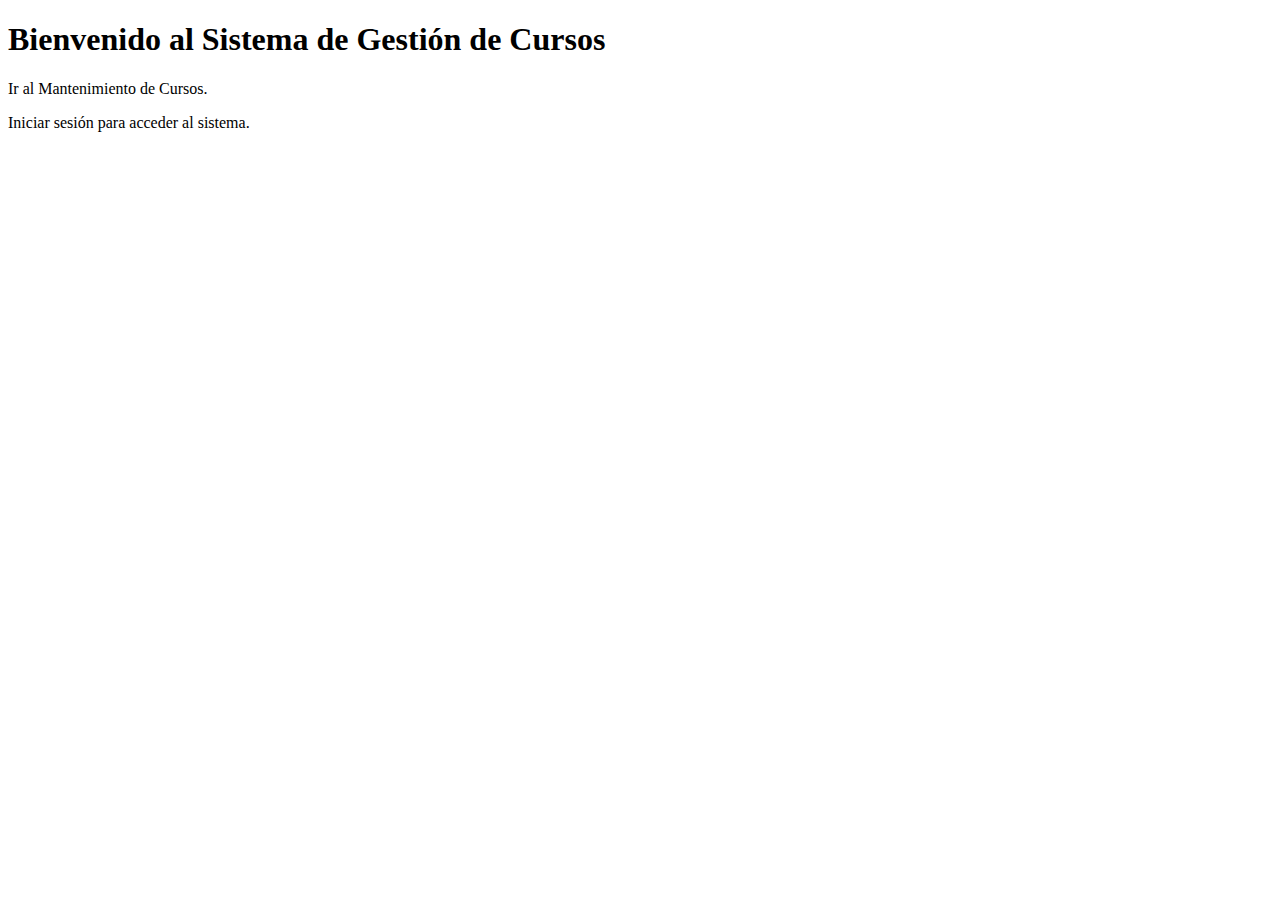
<file: src/main/resources/templates/index.html>
<!DOCTYPE html>
<html xmlns:th="http://www.thymeleaf.org"
      xmlns:sec="http://www.thymeleaf.org/extras/spring-security">
<head th:replace="layout/layout :: head('Inicio')"></head>
<body>
    <header th:replace="layout/layout :: header"></header>

    <div class="container mt-4">
        <h1>Bienvenido al Sistema de Gestión de Cursos</h1>
        <div class="card mt-4">
            <div class="card-body">
                <p class="card-text" th:if="${#authorization.expression('isAuthenticated()')}">
                    Ir al <a th:href="@{/cursos/list}" class="btn btn-primary">Mantenimiento de Cursos</a>.
                </p>
                <p class="card-text" th:if="${!#authorization.expression('isAuthenticated')}">
                    <a th:href="@{/login}" class="btn btn-success">Iniciar sesión</a> para acceder al sistema.
                </p>
            </div>
        </div>
    </div>

    <footer th:replace="layout/layout :: footer"></footer>
</body>
</html>
</file>
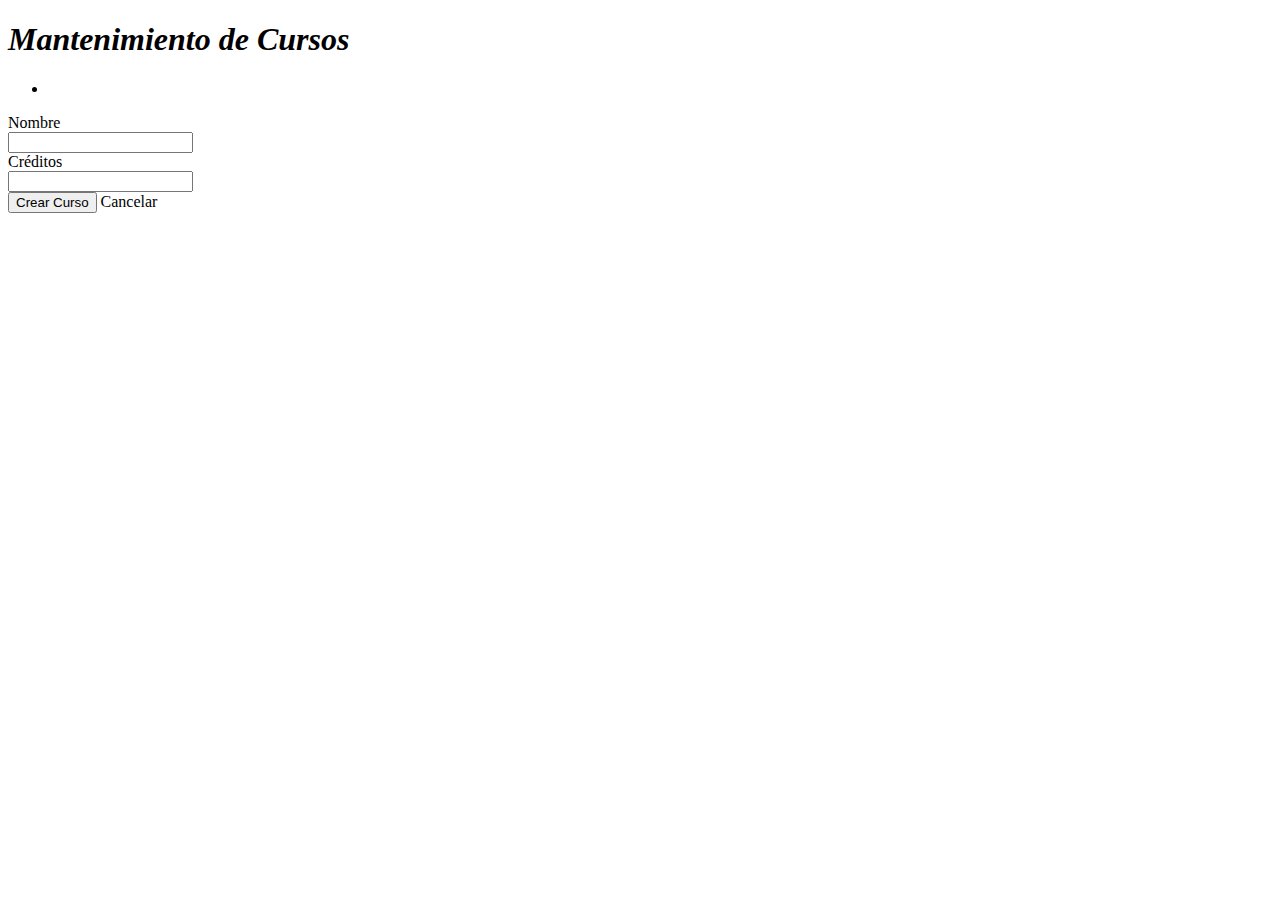
<file: src/main/resources/templates/form.html>
<!DOCTYPE html>
<html xmlns:th="http://www.thymeleaf.org">
<head th:replace="layout/layout :: head('Curso')"></head>
<body>
    <header th:replace="layout/layout :: header"></header>

    <div class="container mt-4">
        <h1>
            <i class="text-secondary border border-success border-top-0 border-left-0 border-right-0"
               th:text="#{text.curso.titulo}">
                Mantenimiento de Cursos
            </i>
        </h1>

        <div th:object="${curso}" class="mt-3">
            <div th:if="${#fields.hasErrors('*')}" class="alert alert-danger">
                <ul>
                    <li th:each="err : ${#fields.errors('*')}" th:text="${err}"></li>
                </ul>
            </div>
        </div>

        <form th:action="@{/cursos/save}" th:object="${curso}" method="post" class="mt-3">
            <input type="hidden" th:field="*{id}" />

            <div class="form-group row">
                <label class="col-sm-2 col-form-label">Nombre</label>
                <div class="col-sm-6">
                    <input type="text" th:field="*{nombre}" class="form-control"
                           th:errorclass="form-control alert-danger" />
                    <small th:if="${#fields.hasErrors('nombre')}" th:errors="*{nombre}"
                           class="form-text text-danger"></small>
                </div>
            </div>

            <div class="form-group row">
                <label class="col-sm-2 col-form-label">Créditos</label>
                <div class="col-sm-6">
                    <input type="text" th:field="*{creditos}" class="form-control"
                           th:errorclass="form-control alert-danger" />
                    <small th:if="${#fields.hasErrors('creditos')}" th:errors="*{creditos}"
                           class="form-text text-danger"></small>
                </div>
            </div>

            <div class="form-group row mt-3">
                <div class="col-sm-6">
                    <input type="submit" value="Crear Curso" class="btn btn-primary" />
                    <a th:href="@{/cursos/list}" class="btn btn-secondary ml-2">Cancelar</a>
                </div>
            </div>
        </form>
    </div>

    <footer th:replace="layout/layout :: footer"></footer>
</body>
</html>
</file>
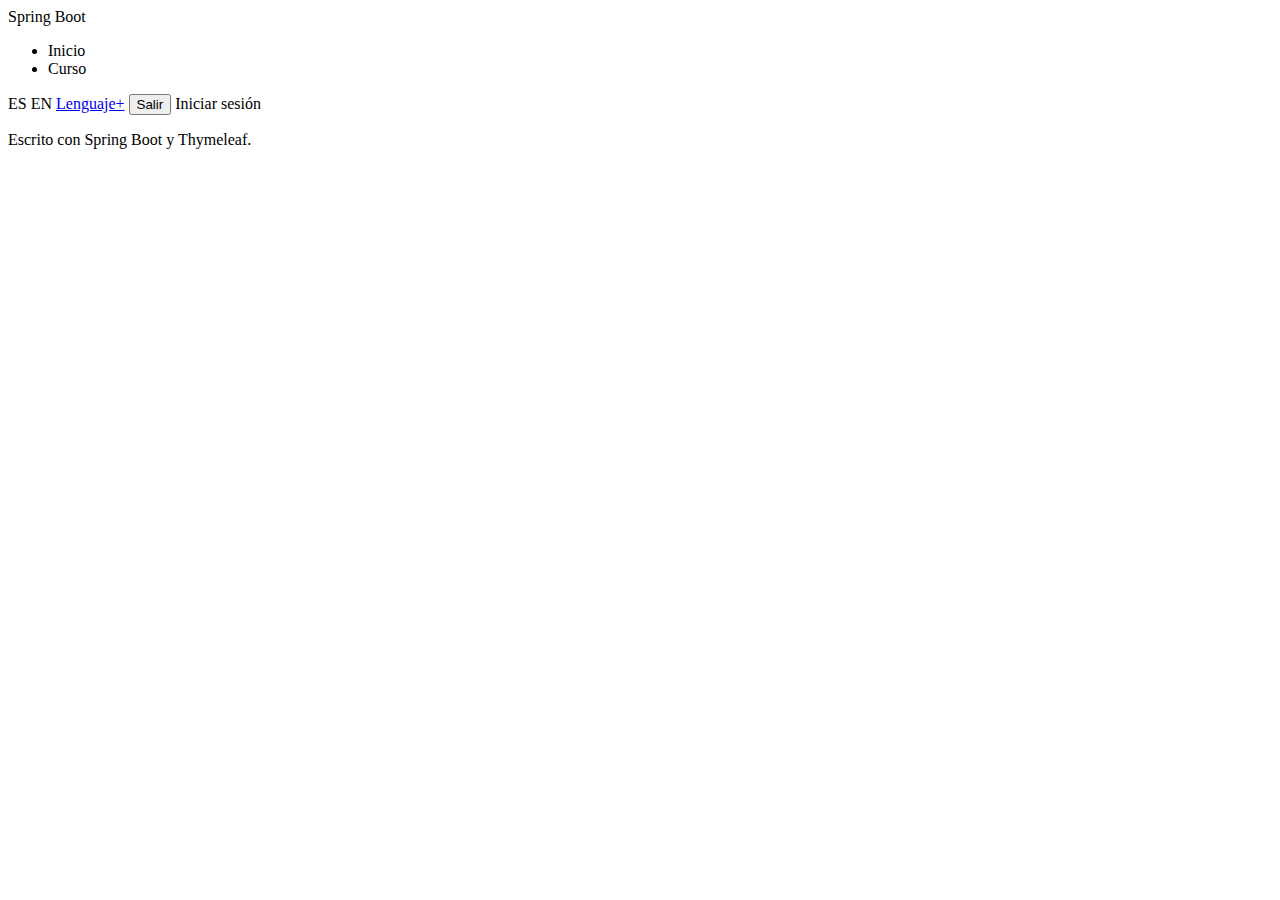
<file: src/main/resources/templates/layout.html>
<!DOCTYPE html>
<html xmlns:th="http://www.thymeleaf.org" 
      xmlns:sec="http://www.thymeleaf.org/extras/spring-security" 
      lang="es"
      th:fragment="layout (title, content)">
<head>
    <meta charset="UTF-8" />
    <title th:replace="${title}">Spring Boot</title>
    <link rel="stylesheet" th:href="@{/css/style.css}" />
</head>
<body>
<header>
    <nav class="navbar">
        <div class="navbar-brand">Spring Boot</div>
        <ul class="navbar-menu">
            <li><a th:href="@{/}">Inicio</a></li>
            <li><a th:href="@{/cursos/list}">Curso</a></li>
        </ul>
        <div class="navbar-right">
            <a th:href="@{/lang?lang=es}" class="lang-badge lang-badge-es">ES</a>
            <a th:href="@{/lang?lang=en}" class="lang-badge lang-badge-en">EN</a>
            <a href="#" class="btn btn-lang">Lenguaje+</a>
            <span sec:authorize="isAuthenticated()" class="user-info">
                <span sec:authentication="name"></span>
                <form th:action="@{/logout}" method="post" style="display:inline;">
                    <button type="submit" class="btn btn-link">Salir</button>
                </form>
            </span>
            <span sec:authorize="!isAuthenticated()">
                <a th:href="@{/login}">Iniciar sesión</a>
            </span>
        </div>
    </nav>
</header>
<main class="container">
    <div th:replace="${content}"></div>
</main>
<footer class="footer">
    <p>Escrito con Spring Boot y Thymeleaf.</p>
</footer>
</body>
</html>
</file>
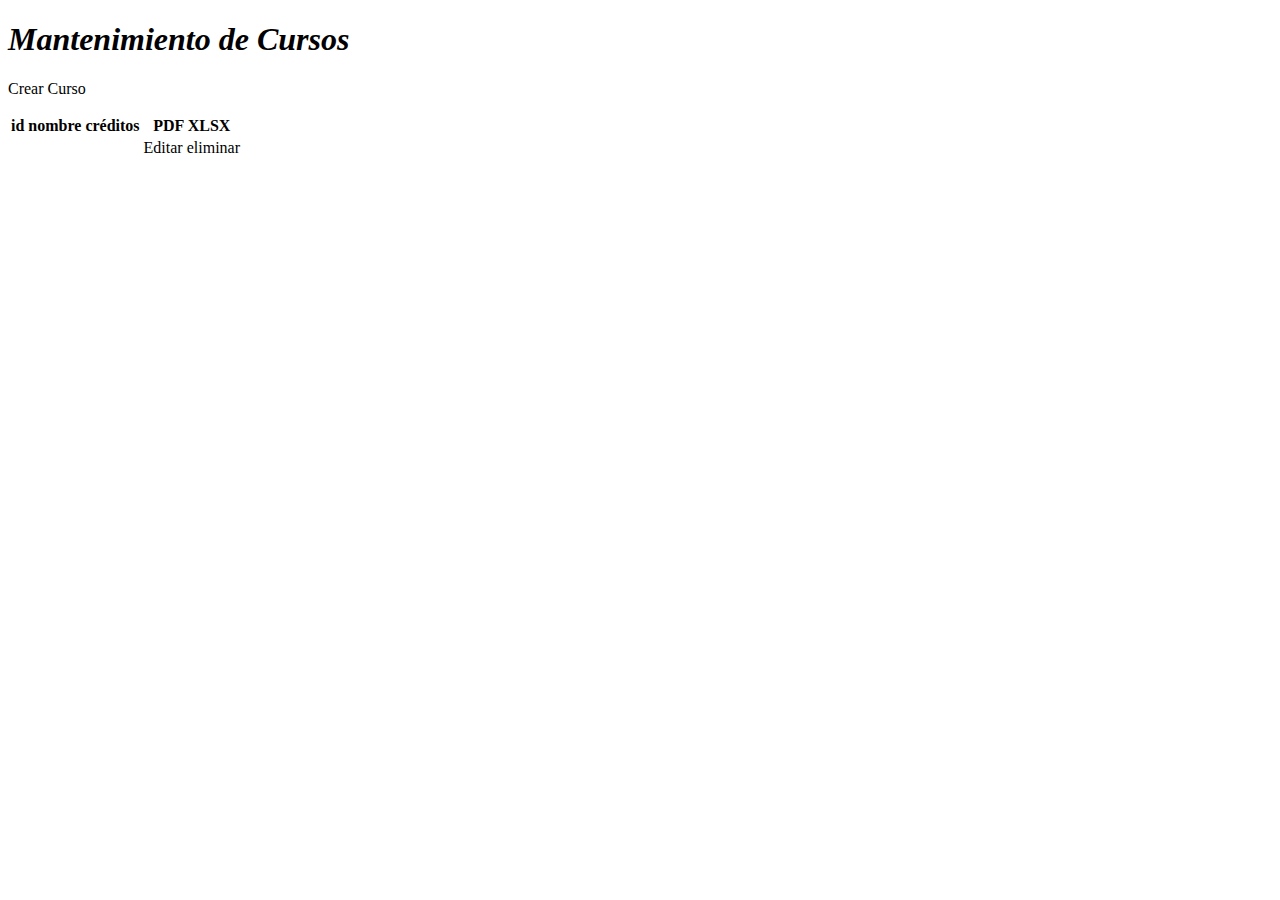
<file: src/main/resources/templates/list.html>
<!DOCTYPE html>
<html xmlns:th="http://www.thymeleaf.org"
      xmlns:sec="http://www.thymeleaf.org/extras/spring-security">
<head th:replace="layout/layout :: head('Mantenimiento de Cursos')"></head>
<body>
    <header th:replace="layout/layout :: header"></header>

    <div class="container mt-4">
        <h1>
            <i class="text-secondary border border-success border-top-0 border-left-0 border-right-0"
               th:text="#{text.curso.titulo}">
                Mantenimiento de Cursos
            </i>
        </h1>

        <p class="mt-3">
            <a sec:authorize="hasRole('ROLE_USER')" th:href="@{/cursos/new}"
               class="btn btn-success btn-sm">Crear Curso</a>
        </p>

        <table class="table table-striped">
            <thead class="bg-dark text-white">
                <tr>
                    <th>id</th>
                    <th>nombre</th>
                    <th>créditos</th>
                    <th>
                        <a sec:authorize="hasRole('ROLE_ADMIN')" class="btn btn-danger btn-sm float-right mx-2"
                           th:href="@{/cursos/export/pdf}">PDF</a>
                        <a sec:authorize="hasRole('ROLE_ADMIN')" class="btn btn-success btn-sm float-right"
                           th:href="@{/cursos/export/xls}">XLSX</a>
                    </th>
                </tr>
            </thead>
            <tbody>
                <tr th:each="curso : ${cursos}">
                    <td th:text="${curso.id}"></td>
                    <td th:text="${curso.nombre}"></td>
                    <td th:text="${curso.creditos}"></td>
                    <td>
                        <a sec:authorize="hasRole('ROLE_ADMIN')" class="btn btn-primary btn-sm"
                           th:href="@{/cursos/edit/{id}(id=${curso.id})}" th:text="#{text.boton.editar}">Editar</a>
                        <a sec:authorize="hasRole('ROLE_ADMIN')" class="btn btn-danger btn-sm"
                           th:href="@{/cursos/delete/{id}(id=${curso.id})}"
                           th:text="#{text.eliminar}"
                           onclick="return confirm('¿Está seguro que quieres eliminar?');">eliminar</a>
                    </td>
                </tr>
            </tbody>
        </table>
    </div>

    <footer th:replace="layout/layout :: footer"></footer>
</body>
</html>
</file>
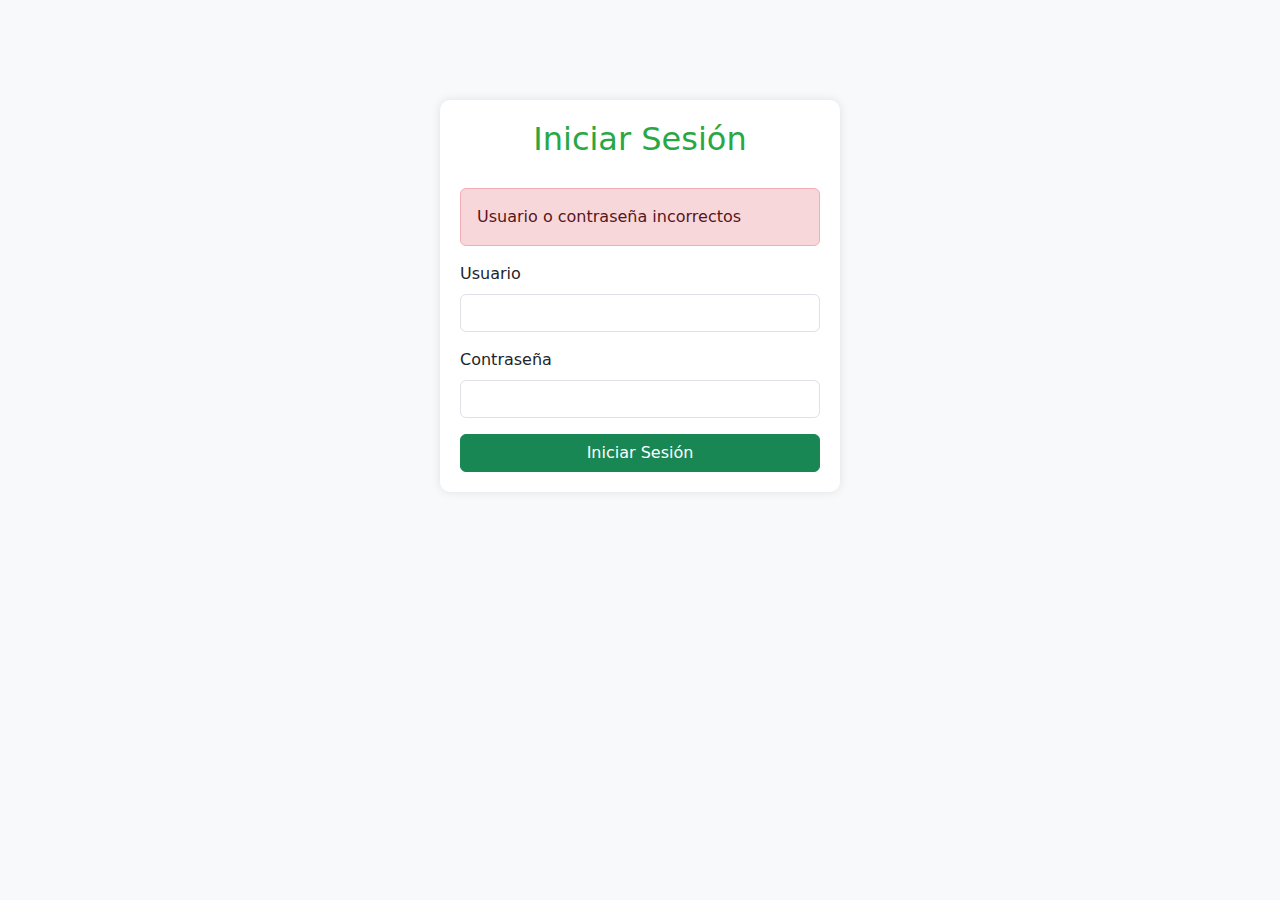
<file: src/main/resources/templates/login.html>
<!DOCTYPE html>
<html xmlns:th="http://www.thymeleaf.org">
<head>
    <meta charset="UTF-8">
    <meta name="viewport" content="width=device-width, initial-scale=1.0">
    <title>Iniciar Sesión</title>
    <link href="https://cdn.jsdelivr.net/npm/bootstrap@5.3.0/dist/css/bootstrap.min.css" rel="stylesheet">
    <style>
        body {
            background-color: #f8f9fa;
        }
        .login-container {
            max-width: 400px;
            margin: 100px auto;
            padding: 20px;
            background-color: white;
            border-radius: 10px;
            box-shadow: 0 0 10px rgba(0,0,0,0.1);
        }
        .login-header {
            text-align: center;
            margin-bottom: 30px;
        }
        .login-header h2 {
            color: #28a745;
        }
    </style>
</head>
<body>
    <div class="container">
        <div class="login-container">
            <div class="login-header">
                <h2>Iniciar Sesión</h2>
            </div>
            
            <div th:if="${param.error}" class="alert alert-danger">
                Usuario o contraseña incorrectos
            </div>
            
            <form th:action="@{/login}" method="post">
                <div class="mb-3">
                    <label for="username" class="form-label">Usuario</label>
                    <input type="text" class="form-control" id="username" name="username" required>
                </div>
                <div class="mb-3">
                    <label for="password" class="form-label">Contraseña</label>
                    <input type="password" class="form-control" id="password" name="password" required>
                </div>
                <input type="hidden" th:name="${_csrf != null ? _csrf.parameterName : ''}" 
                       th:value="${_csrf != null ? _csrf.token : ''}" />
                <div class="d-grid gap-2">
                    <button type="submit" class="btn btn-success">Iniciar Sesión</button>
                </div>
            </form>
        </div>
    </div>
    
    <script src="https://cdn.jsdelivr.net/npm/bootstrap@5.3.0/dist/js/bootstrap.bundle.min.js"></script>
</body>
</html>
</file>
